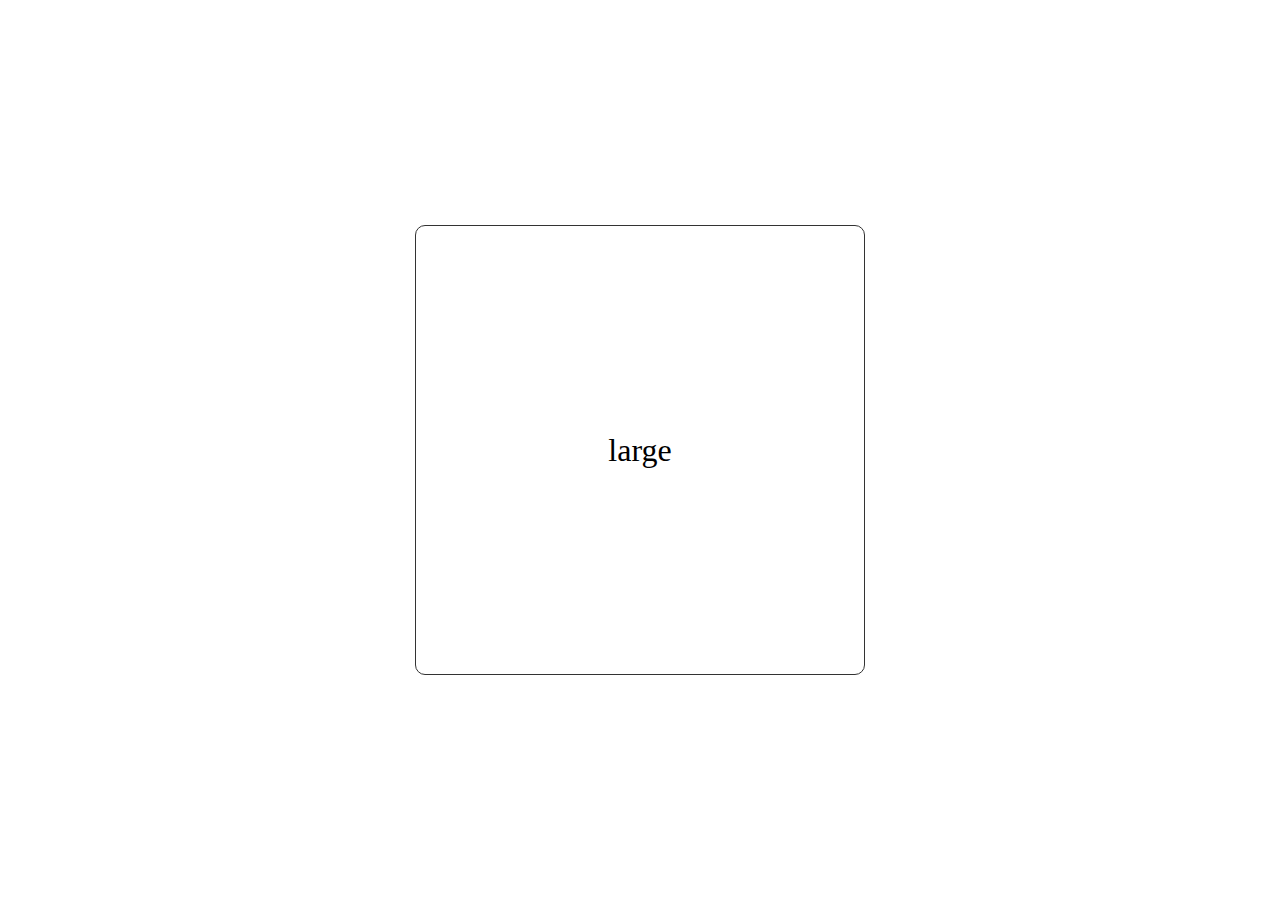
<file: 2/index.html>
<!DOCTYPE html>
<html lang="en">
<head>
    <meta charset="UTF-8">
    <meta name="viewport" content="width=device-width, initial-scale=1.0">
    <link rel="stylesheet" href="style.css">
    <title>Document</title>
</head>
<body>
    <div id="small">small</div>
    <div id="medium">medium</div>
    <div id="large">large</div>
</body>
</html>
</file>
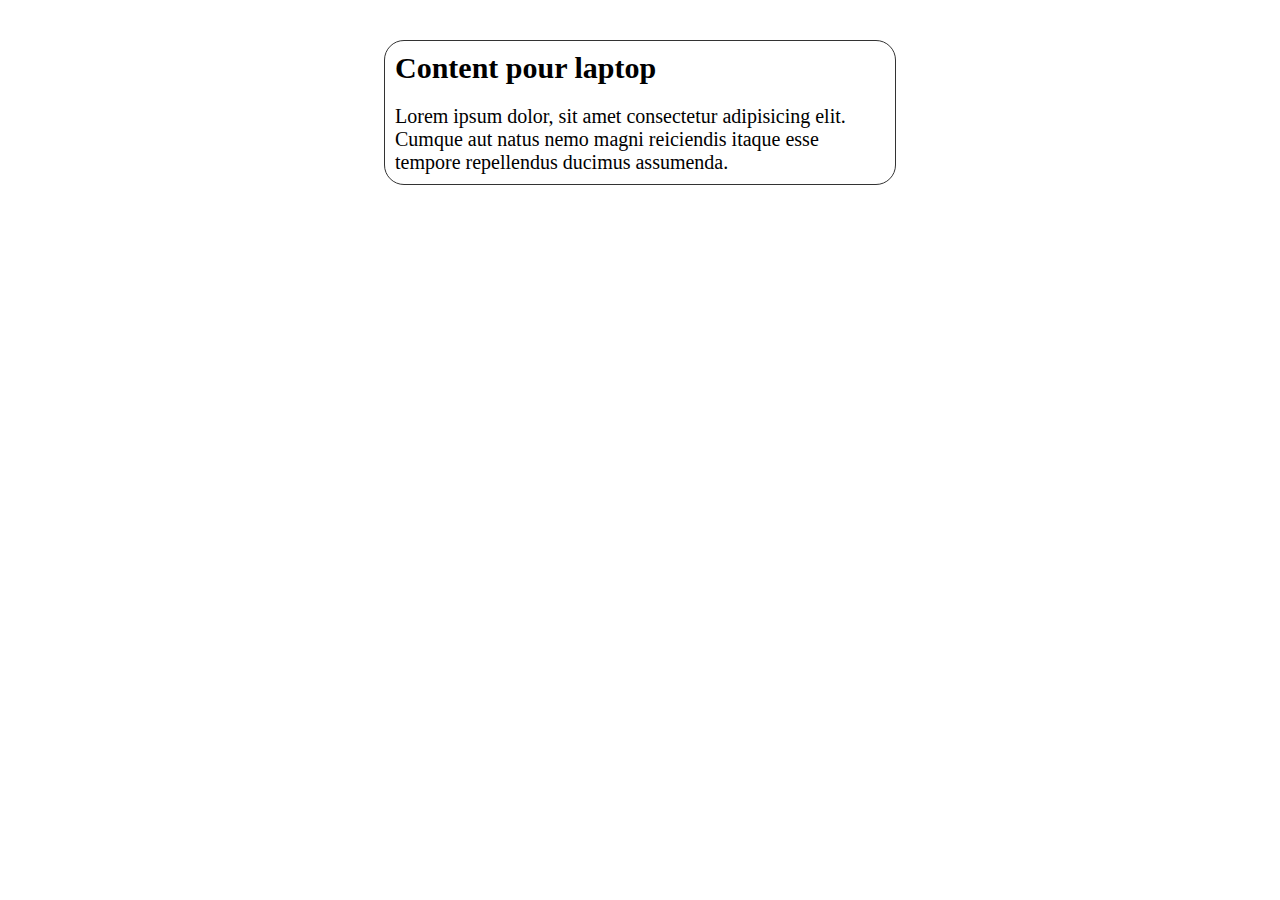
<file: 3/index.html>
<!DOCTYPE html>
<html lang="en">
<head>
    <meta charset="UTF-8">
    <meta name="viewport" content="width=device-width, initial-scale=1.0">
    <link rel="stylesheet" href="style.css">
    <title>Document</title>
</head>
<body>
    <article id="small">
        <h2>Content pour smartphone</h2>
        <p>Lorem ipsum dolor, sit amet consectetur adipisicing elit. Cumque aut natus nemo magni reiciendis itaque esse tempore repellendus ducimus assumenda.</p>
    </article>
    <article id="medium">
        <h2>Content pour tablette</h2>
        <p>Lorem ipsum dolor, sit amet consectetur adipisicing elit. Cumque aut natus nemo magni reiciendis itaque esse tempore repellendus ducimus assumenda.</p>
    </article>
    <article id="large">
        <h2>Content pour laptop</h2>
        <p>Lorem ipsum dolor, sit amet consectetur adipisicing elit. Cumque aut natus nemo magni reiciendis itaque esse tempore repellendus ducimus assumenda.</p>
    </article>
</body>
</html>
</file>
<file: 2/style.css>
*{
    margin: 0;
    padding: 0;
    box-sizing: border-box;
}

body{
    display: flex;
    justify-content: center;
    height: 100vh;
    align-items: center;
}

div{
    border: 1px solid #333;
    border-radius: 10px;
    display: flex;
    align-items: center;
    justify-content: center;
}

#small{
    width: 50px;
    height: 50px;
}

#medium{
    width: 150px;
    height: 150px;
    display: none;
    font-size:24px;
}

#large{
    width: 450px;
    height: 450px;
    display: none;
    font-size:32px;
}

@media screen and (min-width:320px) and (max-width:768px){
    #small{
        display: none;
    }
    
    #medium{
        display: flex;
    }
}

@media screen and (min-width:769px) {
    #small{
        display: none;
    }
    
    #medium{
        display: none;
    }

    #large{
        display: flex;
    }
}
</file>
<file: 3/style.css>
*{
    margin: 0;
    padding: 0;
    box-sizing: border-box;
}

body{
    display: flex;
    justify-content: center;
    height: 100vh;
}

article{
    margin-top: 40px;
    padding: 10px;
    display: flex;
    flex-direction: column;
    border: 1px solid #333;
    border-radius: 20px;
    width: 40%;
    height: fit-content;
}

h2{
    margin-bottom: 20px;
}
#small{
    font-size: 12px;
}

#small h2{
    font-size: 16px;
}

#medium{
    display: none;
}

#large{
    display: none;
}

@media screen and (min-width:320px) and (max-width:768px){
    #small{
        display: none;
    }
    
    #medium{
        display: flex;
        font-size: 16px;
    }

    #medium h2{
        font-size: 20px;
    }
}

@media screen and (min-width:769px) {
    #small{
        display: none;
    }
    
    #medium{
        display: none;
    }

    #large{
        display: flex;
        font-size: 20px;
    }
}
</file>
